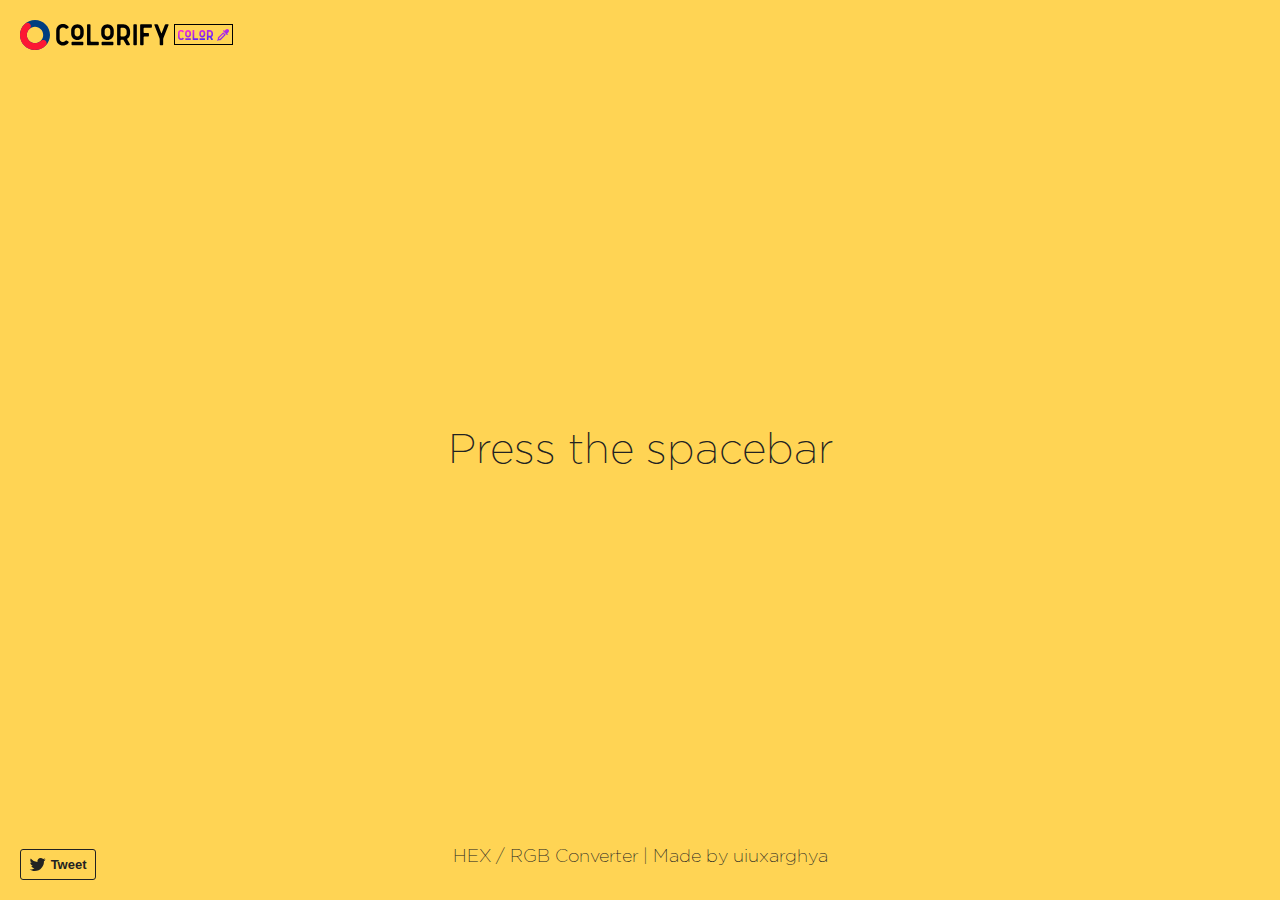
<file: index.html>
<!doctype html>
<html>
<head>
  <meta charset="utf-8">
  <meta http-equiv="X-UA-Compatible" content="IE=edge">
  <meta name="viewport" content="width=device-width, initial-scale=1">

  <meta name="apple-mobile-web-app-capable" content="yes">
  <meta name="apple-mobile-web-app-title" content="Colorify">
  <meta name="apple-mobile-web-app-status-bar-style" content="black">

  <meta name="description" content="Colorful HEX code generator designed to be lightweight, fast and easy to use.">
  <meta property="og:title" content="Colorify" />
  <meta property="og:image" content="static/images/apple-touch-icon.png" />
  <meta property="og:description" content="Colorful HEX generator." />
  <meta property="og:url" content="https://colorify.vercel.app/" />
  

  <title>Colorify - Random Color Picker (Simple & Fast)</title>

  <link rel="canonical" href="https://colorify.vercel.app/" />

  <link rel="apple-touch-icon-precomposed" sizes="57x57" href="static/images/apple-touch-icon-57.png">
  <link rel="apple-touch-icon-precomposed" sizes="72x72" href="static/images/apple-touch-icon-72.png">
  <link rel="apple-touch-icon-precomposed" sizes="114x114" href="static/images/apple-touch-icon-114.png">
  <link rel="apple-touch-icon-precomposed" sizes="144x144" href="static/images/apple-touch-icon-144.png">

  <link rel="shortcut icon" href="static/images/favicon.png">

  <link rel="stylesheet" type="text/css" href="static/fonts/fonts.css?v=4" />
  <link rel="stylesheet" href="static/css/site.css">
  
  

</head>
<body>
  <a class="c" href="https://colorify.vercel.app/">
    <svg width="213" height="30" viewBox="0 0 213 30" fill="none" xmlns="http://www.w3.org/2000/svg">
      <path d="M48.3202 21.43L46.5802 20.59C46.2202 20.41 45.8302 20.53 45.6202 20.83C45.0502 21.55 44.1802 21.97 43.2502 21.97H42.6502C40.9702 21.97 39.6502 20.62 39.6502 18.97V10.45C39.6502 8.8 40.9702 7.45 42.6502 7.45H43.2502C44.1802 7.45 45.0502 7.87 45.5902 8.59C45.8302 8.86 46.2202 8.98 46.5502 8.8L48.2902 7.93C48.7102 7.75 48.8602 7.24 48.5902 6.85C47.7502 5.56 46.4602 4.66 45.0202 4.24C44.4502 4.09 43.8502 4 43.2502 4H42.6502C42.0502 4 41.4502 4.09 40.8802 4.24C38.1802 4.99 36.2002 7.51 36.2002 10.45V18.97C36.2002 21.91 38.1802 24.43 40.8802 25.18C41.4502 25.33 42.0202 25.42 42.6502 25.42H43.2502C43.8502 25.42 44.4202 25.36 44.9902 25.18C46.4602 24.76 47.7802 23.83 48.6502 22.51C48.8902 22.15 48.7402 21.61 48.3202 21.43Z" fill="black"/>
      <path d="M62.6009 21.73H52.2809C51.8609 21.73 51.5309 22.09 51.5309 22.48V24.46C51.5309 24.85 51.8609 25.18 52.2809 25.18H62.6009C62.9909 25.18 63.3509 24.85 63.3509 24.46V22.48C63.3509 22.09 62.9909 21.73 62.6009 21.73ZM57.4409 4.24C53.9609 4.24 51.1709 7.06 51.1709 10.54V13.63C51.1709 17.08 53.9609 19.9 57.4409 19.9C60.8909 19.9 63.7109 17.08 63.7109 13.63V10.54C63.7109 7.06 60.8909 4.24 57.4409 4.24ZM60.2609 13.63C60.2609 15.19 59.0009 16.45 57.4409 16.45C55.8809 16.45 54.6209 15.19 54.6209 13.63V10.54C54.6209 8.98 55.8809 7.69 57.4409 7.69C59.0009 7.69 60.2609 8.98 60.2609 10.54V13.63Z" fill="black"/>
      <path d="M78.0898 21.73H71.2198C70.8298 21.73 70.4998 21.4 70.4998 21.01V4.99C70.4998 4.57 70.1398 4.24 69.7498 4.24H67.7698C67.3798 4.24 67.0498 4.57 67.0498 4.99V24.46C67.0498 24.85 67.3798 25.18 67.7698 25.18H78.0898C78.4798 25.18 78.8098 24.85 78.8098 24.46V22.48C78.8098 22.09 78.4798 21.73 78.0898 21.73Z" fill="black"/>
      <path d="M92.6595 21.73H82.3395C81.9195 21.73 81.5895 22.09 81.5895 22.48V24.46C81.5895 24.85 81.9195 25.18 82.3395 25.18H92.6595C93.0495 25.18 93.4095 24.85 93.4095 24.46V22.48C93.4095 22.09 93.0495 21.73 92.6595 21.73ZM87.4995 4.24C84.0195 4.24 81.2295 7.06 81.2295 10.54V13.63C81.2295 17.08 84.0195 19.9 87.4995 19.9C90.9495 19.9 93.7695 17.08 93.7695 13.63V10.54C93.7695 7.06 90.9495 4.24 87.4995 4.24ZM90.3195 13.63C90.3195 15.19 89.0595 16.45 87.4995 16.45C85.9395 16.45 84.6795 15.19 84.6795 13.63V10.54C84.6795 8.98 85.9395 7.69 87.4995 7.69C89.0595 7.69 90.3195 8.98 90.3195 10.54V13.63Z" fill="black"/>
      <path d="M107.428 18.61C109.048 17.44 110.098 15.52 110.098 13.39V11.02C110.098 7.27 107.068 4.24 103.318 4.24H97.8284C97.4384 4.24 97.1084 4.57 97.1084 4.99V24.46C97.1084 24.85 97.4384 25.18 97.8284 25.18H99.8084C100.198 25.18 100.558 24.85 100.558 24.46V20.56C100.558 20.17 100.888 19.84 101.278 19.84H102.958C103.228 19.84 103.468 19.96 103.618 20.2L106.258 24.82C106.408 25.06 106.648 25.21 106.918 25.21H109.168C109.738 25.21 110.098 24.58 109.828 24.07L107.248 19.6C107.038 19.24 107.128 18.82 107.428 18.61ZM106.648 13.39C106.648 15.04 105.298 16.39 103.648 16.39H101.278C100.888 16.39 100.558 16.06 100.558 15.64V8.44C100.558 8.02 100.888 7.69 101.278 7.69H103.318C105.148 7.69 106.648 9.19 106.648 11.02V13.39Z" fill="black"/>
      <path d="M116.059 4.24H114.139C113.719 4.24 113.389 4.6 113.389 5.02V24.55C113.389 24.97 113.719 25.33 114.139 25.33H116.059C116.479 25.33 116.839 24.97 116.839 24.55V5.02C116.839 4.6 116.479 4.24 116.059 4.24Z" fill="black"/>
      <path d="M131.176 4.24H120.856C120.466 4.24 120.136 4.57 120.136 4.99V24.46C120.136 24.85 120.466 25.18 120.856 25.18H122.836C123.226 25.18 123.586 24.85 123.586 24.46V17.2C123.586 16.78 123.916 16.45 124.306 16.45H128.206C128.596 16.45 128.926 16.12 128.926 15.7V13.75C128.926 13.33 128.596 13 128.206 13H124.306C123.916 13 123.586 12.67 123.586 12.25V8.44C123.586 8.02 123.916 7.69 124.306 7.69H131.176C131.566 7.69 131.896 7.36 131.896 6.97V4.99C131.896 4.57 131.566 4.24 131.176 4.24Z" fill="black"/>
      <path d="M148.085 4.24H145.865C145.445 4.24 144.995 4.57 144.845 4.93L141.725 12.97C141.575 13.36 141.335 13.36 141.185 12.97L138.065 4.93C137.915 4.57 137.435 4.24 137.045 4.24H134.825C134.405 4.24 134.195 4.57 134.345 4.93L139.445 18.04C139.595 18.43 139.715 19.06 139.715 19.48V24.46C139.715 24.85 140.075 25.18 140.465 25.18H142.445C142.835 25.18 143.165 24.85 143.165 24.46V19.48C143.165 19.06 143.285 18.43 143.435 18.04L148.565 4.93C148.715 4.57 148.505 4.24 148.085 4.24Z" fill="black"/>
      <path d="M30 15C30 23.2843 23.2843 30 15 30C6.71573 30 0 23.2843 0 15C0 6.71573 6.71573 0 15 0C23.2843 0 30 6.71573 30 15ZM6.81984 15C6.81984 19.5178 10.4822 23.1802 15 23.1802C19.5178 23.1802 23.1802 19.5178 23.1802 15C23.1802 10.4822 19.5178 6.81984 15 6.81984C10.4822 6.81984 6.81984 10.4822 6.81984 15Z" fill="#003E80"/>
      <path d="M24.8077 20.1925C26.6911 21.275 27.4019 23.7128 25.9113 25.2931C25.2065 26.0401 24.4246 26.7154 23.5763 27.3065C21.6552 28.6453 19.4473 29.5158 17.1294 29.8482C14.8115 30.1806 12.4479 29.9658 10.228 29.2208C8.00801 28.4759 5.99328 27.2215 4.34508 25.5582C2.69688 23.8949 1.46098 21.8688 0.736333 19.6421C0.011685 17.4154 -0.18159 15.05 0.171981 12.7352C0.525552 10.4205 1.41615 8.2206 2.77247 6.31178C3.58441 5.16911 4.54973 4.14974 5.63781 3.28052C6.93311 2.24577 8.76913 2.58244 9.90236 3.79254L10.0174 3.91536C10.4447 4.37164 10.7254 4.94554 10.8233 5.56296V5.56296C11.0326 6.88321 10.3332 8.1501 9.36434 9.07103C8.98387 9.43267 8.63785 9.83127 8.33179 10.262C7.59213 11.303 7.10645 12.5026 6.91363 13.765C6.72081 15.0273 6.82621 16.3173 7.2214 17.5316C7.61658 18.7459 8.29057 19.8508 9.1894 20.7579C10.0882 21.665 11.187 22.349 12.3976 22.7553C13.6083 23.1616 14.8972 23.2787 16.1613 23.0975C17.4253 22.9162 18.6294 22.4415 19.677 21.7113C19.9225 21.5403 20.1578 21.3563 20.382 21.1604C21.6079 20.0894 23.3502 19.4676 24.8077 20.1925V20.1925V20.1925Z" fill="#FD1733"/>
      <path d="M163.74 18.1373L162.916 17.7451C162.746 17.6611 162.561 17.7171 162.462 17.8571C162.192 18.1933 161.78 18.3894 161.339 18.3894H161.055C160.259 18.3894 159.634 17.7591 159.634 16.9888V13.0112C159.634 12.2409 160.259 11.6106 161.055 11.6106H161.339C161.78 11.6106 162.192 11.8067 162.447 12.1429C162.561 12.2689 162.746 12.3249 162.902 12.2409L163.726 11.8347C163.925 11.7507 163.996 11.5126 163.868 11.3305C163.47 10.7283 162.859 10.3081 162.177 10.112C161.907 10.042 161.623 10 161.339 10H161.055C160.771 10 160.487 10.042 160.217 10.112C158.938 10.4622 158 11.6387 158 13.0112V16.9888C158 18.3613 158.938 19.5378 160.217 19.888C160.487 19.958 160.756 20 161.055 20H161.339C161.623 20 161.893 19.972 162.163 19.888C162.859 19.6919 163.485 19.2577 163.897 18.6415C164.01 18.4734 163.939 18.2213 163.74 18.1373Z" fill="url(#paint0_linear)"/>
      <path d="M170.504 18.2773H165.616C165.417 18.2773 165.261 18.4454 165.261 18.6275V19.5518C165.261 19.7339 165.417 19.888 165.616 19.888H170.504C170.689 19.888 170.859 19.7339 170.859 19.5518V18.6275C170.859 18.4454 170.689 18.2773 170.504 18.2773ZM168.06 10.112C166.412 10.112 165.09 11.4286 165.09 13.0532V14.4958C165.09 16.1064 166.412 17.423 168.06 17.423C169.694 17.423 171.03 16.1064 171.03 14.4958V13.0532C171.03 11.4286 169.694 10.112 168.06 10.112ZM169.396 14.4958C169.396 15.2241 168.799 15.8123 168.06 15.8123C167.321 15.8123 166.724 15.2241 166.724 14.4958V13.0532C166.724 12.3249 167.321 11.7227 168.06 11.7227C168.799 11.7227 169.396 12.3249 169.396 13.0532V14.4958Z" fill="url(#paint1_linear)"/>
      <path d="M177.84 18.2773H174.586C174.401 18.2773 174.245 18.1232 174.245 17.9412V10.4622C174.245 10.2661 174.075 10.112 173.89 10.112H172.952C172.767 10.112 172.611 10.2661 172.611 10.4622V19.5518C172.611 19.7339 172.767 19.888 172.952 19.888H177.84C178.025 19.888 178.181 19.7339 178.181 19.5518V18.6275C178.181 18.4454 178.025 18.2773 177.84 18.2773Z" fill="url(#paint2_linear)"/>
      <path d="M184.741 18.2773H179.853C179.654 18.2773 179.497 18.4454 179.497 18.6275V19.5518C179.497 19.7339 179.654 19.888 179.853 19.888H184.741C184.925 19.888 185.096 19.7339 185.096 19.5518V18.6275C185.096 18.4454 184.925 18.2773 184.741 18.2773ZM182.297 10.112C180.648 10.112 179.327 11.4286 179.327 13.0532V14.4958C179.327 16.1064 180.648 17.423 182.297 17.423C183.931 17.423 185.266 16.1064 185.266 14.4958V13.0532C185.266 11.4286 183.931 10.112 182.297 10.112ZM183.632 14.4958C183.632 15.2241 183.035 15.8123 182.297 15.8123C181.558 15.8123 180.961 15.2241 180.961 14.4958V13.0532C180.961 12.3249 181.558 11.7227 182.297 11.7227C183.035 11.7227 183.632 12.3249 183.632 13.0532V14.4958Z" fill="url(#paint3_linear)"/>
      <path d="M191.735 16.8207C192.503 16.2745 193 15.3782 193 14.3838V13.2773C193 11.5266 191.565 10.112 189.789 10.112H187.189C187.004 10.112 186.848 10.2661 186.848 10.4622V19.5518C186.848 19.7339 187.004 19.888 187.189 19.888H188.126C188.311 19.888 188.482 19.7339 188.482 19.5518V17.7311C188.482 17.549 188.638 17.395 188.823 17.395H189.618C189.746 17.395 189.86 17.451 189.931 17.563L191.181 19.7199C191.252 19.8319 191.366 19.902 191.494 19.902H192.56C192.829 19.902 193 19.6078 192.872 19.3697L191.65 17.2829C191.551 17.1148 191.593 16.9188 191.735 16.8207ZM191.366 14.3838C191.366 15.1541 190.727 15.7843 189.945 15.7843H188.823C188.638 15.7843 188.482 15.6303 188.482 15.4342V12.0728C188.482 11.8768 188.638 11.7227 188.823 11.7227H189.789C190.656 11.7227 191.366 12.423 191.366 13.2773V14.3838Z" fill="url(#paint4_linear)"/>
      <path fill-rule="evenodd" clip-rule="evenodd" d="M212 5H155V24H212V5ZM154 4V25H213V4H154Z" fill="black"/>
      <path d="M208.453 9.54736C207.723 8.81755 206.54 8.81755 205.81 9.54736L204.488 10.8691L204.047 10.4286C203.804 10.1853 203.41 10.1853 203.166 10.4286C202.923 10.6719 202.923 11.0663 203.166 11.3096L206.69 14.8334C206.934 15.0767 207.328 15.0767 207.571 14.8334C207.815 14.5902 207.815 14.1957 207.571 13.9525L207.131 13.512L208.453 12.1903C209.182 11.4605 209.182 10.2772 208.453 9.54736Z" fill="url(#paint5_linear)"/>
      <path fill-rule="evenodd" clip-rule="evenodd" d="M203.186 12.1715L198.34 17.0168C197.765 17.5922 197.643 18.4494 197.975 19.144L197 20.119L197.881 21L198.856 20.025C199.551 20.3568 200.408 20.2351 200.983 19.6597L205.829 14.8144L203.186 12.1715ZM204.067 14.8144L203.186 13.9334L199.221 17.8978C198.978 18.141 198.978 18.5355 199.221 18.7787C199.465 19.022 199.859 19.022 200.102 18.7787L204.067 14.8144Z" fill="url(#paint6_linear)"/>
      <defs>
      <linearGradient id="paint0_linear" x1="164.64" y1="10" x2="167.592" y2="24.2773" gradientUnits="userSpaceOnUse">
      <stop stop-color="#FF2AD4"/>
      <stop offset="1" stop-color="#4824FF"/>
      </linearGradient>
      <linearGradient id="paint1_linear" x1="164.64" y1="10" x2="167.592" y2="24.2773" gradientUnits="userSpaceOnUse">
      <stop stop-color="#FF2AD4"/>
      <stop offset="1" stop-color="#4824FF"/>
      </linearGradient>
      <linearGradient id="paint2_linear" x1="164.64" y1="10" x2="167.592" y2="24.2773" gradientUnits="userSpaceOnUse">
      <stop stop-color="#FF2AD4"/>
      <stop offset="1" stop-color="#4824FF"/>
      </linearGradient>
      <linearGradient id="paint3_linear" x1="164.64" y1="10" x2="167.592" y2="24.2773" gradientUnits="userSpaceOnUse">
      <stop stop-color="#FF2AD4"/>
      <stop offset="1" stop-color="#4824FF"/>
      </linearGradient>
      <linearGradient id="paint4_linear" x1="164.64" y1="10" x2="167.592" y2="24.2773" gradientUnits="userSpaceOnUse">
      <stop stop-color="#FF2AD4"/>
      <stop offset="1" stop-color="#4824FF"/>
      </linearGradient>
      <linearGradient id="paint5_linear" x1="199.276" y1="9" x2="207.761" y2="20.7253" gradientUnits="userSpaceOnUse">
      <stop stop-color="#FF2AD4"/>
      <stop offset="1" stop-color="#4824FF"/>
      </linearGradient>
      <linearGradient id="paint6_linear" x1="199.276" y1="9" x2="207.761" y2="20.7253" gradientUnits="userSpaceOnUse">
      <stop stop-color="#FF2AD4"/>
      <stop offset="1" stop-color="#4824FF"/>
      </linearGradient>
      </defs>
      </svg>
      
  </a>

  <div id="wrap">
    <h1></h1>
  </div>

  <a class="tweet" href="https://twitter.com/intent/tweet?text=Colorify%20by%20@uiuxarghya&url=http%3A%2F%2Fcolorify.vercel.app%2F">
    <svg width="17px" height="13px" viewBox="0 0 30 24" version="1.1" xmlns="http://www.w3.org/2000/svg" xmlns:xlink="http://www.w3.org/1999/xlink">
      <path d="M29.9412896,2.83945075 C28.8553433,3.32117015 27.6882269,3.64678209 26.4632955,3.79300299 C27.7133731,3.04355821 28.6737313,1.85688358 29.125791,0.442746269 C27.9556657,1.1367403 26.6597373,1.64066866 25.2803463,1.91219104 C24.1757731,0.735259701 22.6019463,0 20.860191,0 C16.9514149,0 14.078006,3.64771343 14.9614209,7.43641791 C9.92858507,7.18395224 5.46644776,4.77299104 2.47977313,1.10944478 C0.893480597,3.83061493 1.65696716,7.39242985 4.35678806,9.1942209 C3.36426269,9.16284179 2.43026866,8.89038806 1.61398209,8.4366806 C1.54828657,11.2450388 3.55547463,13.8671284 6.47129552,14.4509373 C5.61904478,14.6828418 4.68555224,14.7359284 3.73672836,14.554603 C4.50716418,16.9617672 6.74568358,18.7098269 9.39642985,18.7599761 C6.84426269,20.7554149 3.63442388,21.6437731 0.424871642,21.2666507 C3.10470448,22.9860537 6.28517015,23.9890388 9.70964776,23.987391 C20.9525373,23.987391 27.3045134,14.4912 26.9216597,5.97413731 C28.1028896,5.12317612 29.1317373,4.05571343 29.9412896,2.83945075 L29.9412896,2.83945075 Z"></path>
    </svg>
    <span>Tweet</span>
  </a>

  <p style="text-align:center; position:absolute; bottom:20px; left:50%; transform: translate(-50%, -50%); ">
    <a href="/hex-to-rgb.html">HEX / RGB Converter</a> | 
    Made by <a href="https://uiuxarghya.github.io">uiuxarghya</a>
  
  <script src="//ajax.googleapis.com/ajax/libs/jquery/2.0.3/jquery.min.js"></script>
  <script src="static/js/site.max.js?v=1.2" async></script>
</body>
</html>
</file>
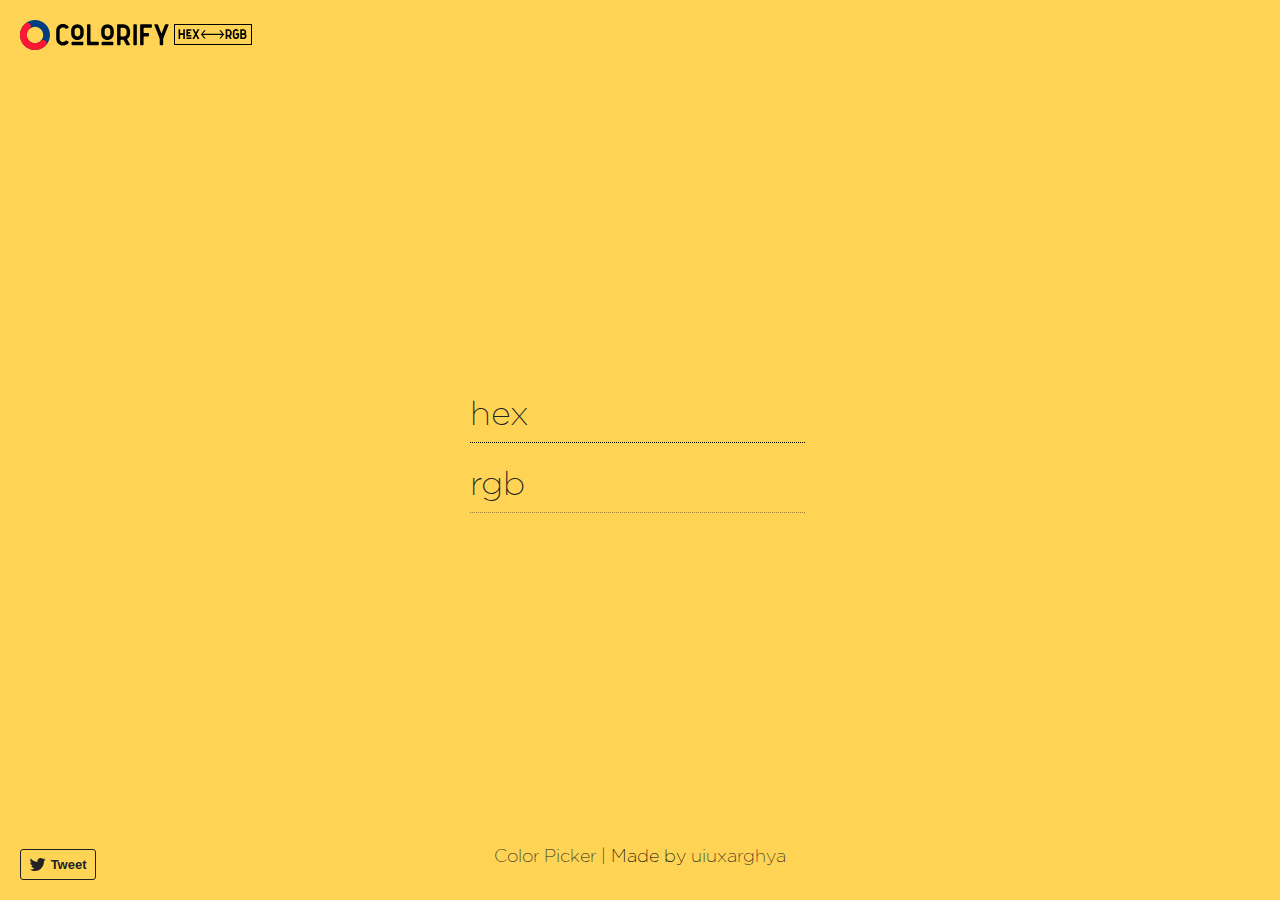
<file: hex-to-rgb.html>
<!doctype html>
<html>
    <head>
        <meta charset="utf-8">
        <meta http-equiv="X-UA-Compatible" content="IE=edge">
        <meta name="viewport" content="width=device-width, initial-scale=1">
        <meta name="apple-mobile-web-app-capable" content="yes">
        <meta name="apple-mobile-web-app-title" content="HEX to RGB">
        <meta name="apple-mobile-web-app-status-bar-style" content="black">
        <meta name="description" content="A simple tool for converting HEX values to RGB and vice versa.">
        <meta name="keywords" content="hex, hexadecimal, rgb, converter, hex to rgb, hexadecimal to rgb, hex to rgb converter, rgb to hex, rgb to hex converter, convert hex to rgb, convert rgb to hex, hex to rgb conversion, rgb to hex conversion, hex converter, rgb converter, simple hex to rgb converter">
        <meta property="og:title" content="Colorify - HEX to RGB Converter"/>
        <meta property="og:image" content="static/images/apple-touch-icon.png"/>
        <meta property="og:description" content="A simple tool for converting HEX values to RGB and vice versa."/>
        <meta property="og:url" content="https://colorify.vercel.app/hex-to-rgb.html/"/>
        <title>Colorify - Instant HEX to RGB or RGB to HEX Converter Tool</title>
        <link rel="apple-touch-icon-precomposed" sizes="57x57" href="static/images/apple-touch-icon-57.png">
        <link rel="apple-touch-icon-precomposed" sizes="72x72" href="static/images/apple-touch-icon-72.png">
        <link rel="apple-touch-icon-precomposed" sizes="114x114" href="static/images/apple-touch-icon-114.png">
        <link rel="apple-touch-icon-precomposed" sizes="144x144" href="static/images/apple-touch-icon-144.png">
        <link rel="shortcut icon" href="static/images/favicon.png">
        <link rel="stylesheet" type="text/css" href="static/fonts/fonts.css"/>
        <link rel="stylesheet" href="/static/css/hex2rgb.css">
        <link rel="canonical" href="https://colorify.vercel.app/hex-to-rgb.html/"/>
    </head>
    <body>
        <a class="c" href="https://colorify.vercel.app/hex-to-rgb.html" tabindex="-1">
            <svg width="232" height="30" viewBox="0 0 232 30" fill="none" xmlns="http://www.w3.org/2000/svg">
                <path d="M48.3202 21.43L46.5802 20.59C46.2202 20.41 45.8302 20.53 45.6202 20.83C45.0502 21.55 44.1802 21.97 43.2502 21.97H42.6502C40.9702 21.97 39.6502 20.62 39.6502 18.97V10.45C39.6502 8.8 40.9702 7.45 42.6502 7.45H43.2502C44.1802 7.45 45.0502 7.87 45.5902 8.59C45.8302 8.86 46.2202 8.98 46.5502 8.8L48.2902 7.93C48.7102 7.75 48.8602 7.24 48.5902 6.85C47.7502 5.56 46.4602 4.66 45.0202 4.24C44.4502 4.09 43.8502 4 43.2502 4H42.6502C42.0502 4 41.4502 4.09 40.8802 4.24C38.1802 4.99 36.2002 7.51 36.2002 10.45V18.97C36.2002 21.91 38.1802 24.43 40.8802 25.18C41.4502 25.33 42.0202 25.42 42.6502 25.42H43.2502C43.8502 25.42 44.4202 25.36 44.9902 25.18C46.4602 24.76 47.7802 23.83 48.6502 22.51C48.8902 22.15 48.7402 21.61 48.3202 21.43Z" fill="black"/>
                <path d="M62.6009 21.73H52.2809C51.8609 21.73 51.5309 22.09 51.5309 22.48V24.46C51.5309 24.85 51.8609 25.18 52.2809 25.18H62.6009C62.9909 25.18 63.3509 24.85 63.3509 24.46V22.48C63.3509 22.09 62.9909 21.73 62.6009 21.73ZM57.4409 4.24C53.9609 4.24 51.1709 7.06 51.1709 10.54V13.63C51.1709 17.08 53.9609 19.9 57.4409 19.9C60.8909 19.9 63.7109 17.08 63.7109 13.63V10.54C63.7109 7.06 60.8909 4.24 57.4409 4.24ZM60.2609 13.63C60.2609 15.19 59.0009 16.45 57.4409 16.45C55.8809 16.45 54.6209 15.19 54.6209 13.63V10.54C54.6209 8.98 55.8809 7.69 57.4409 7.69C59.0009 7.69 60.2609 8.98 60.2609 10.54V13.63Z" fill="black"/>
                <path d="M78.0898 21.73H71.2198C70.8298 21.73 70.4998 21.4 70.4998 21.01V4.99C70.4998 4.57 70.1398 4.24 69.7498 4.24H67.7698C67.3798 4.24 67.0498 4.57 67.0498 4.99V24.46C67.0498 24.85 67.3798 25.18 67.7698 25.18H78.0898C78.4798 25.18 78.8098 24.85 78.8098 24.46V22.48C78.8098 22.09 78.4798 21.73 78.0898 21.73Z" fill="black"/>
                <path d="M92.6595 21.73H82.3395C81.9195 21.73 81.5895 22.09 81.5895 22.48V24.46C81.5895 24.85 81.9195 25.18 82.3395 25.18H92.6595C93.0495 25.18 93.4095 24.85 93.4095 24.46V22.48C93.4095 22.09 93.0495 21.73 92.6595 21.73ZM87.4995 4.24C84.0195 4.24 81.2295 7.06 81.2295 10.54V13.63C81.2295 17.08 84.0195 19.9 87.4995 19.9C90.9495 19.9 93.7695 17.08 93.7695 13.63V10.54C93.7695 7.06 90.9495 4.24 87.4995 4.24ZM90.3195 13.63C90.3195 15.19 89.0595 16.45 87.4995 16.45C85.9395 16.45 84.6795 15.19 84.6795 13.63V10.54C84.6795 8.98 85.9395 7.69 87.4995 7.69C89.0595 7.69 90.3195 8.98 90.3195 10.54V13.63Z" fill="black"/>
                <path d="M107.428 18.61C109.048 17.44 110.098 15.52 110.098 13.39V11.02C110.098 7.27 107.068 4.24 103.318 4.24H97.8284C97.4384 4.24 97.1084 4.57 97.1084 4.99V24.46C97.1084 24.85 97.4384 25.18 97.8284 25.18H99.8084C100.198 25.18 100.558 24.85 100.558 24.46V20.56C100.558 20.17 100.888 19.84 101.278 19.84H102.958C103.228 19.84 103.468 19.96 103.618 20.2L106.258 24.82C106.408 25.06 106.648 25.21 106.918 25.21H109.168C109.738 25.21 110.098 24.58 109.828 24.07L107.248 19.6C107.038 19.24 107.128 18.82 107.428 18.61ZM106.648 13.39C106.648 15.04 105.298 16.39 103.648 16.39H101.278C100.888 16.39 100.558 16.06 100.558 15.64V8.44C100.558 8.02 100.888 7.69 101.278 7.69H103.318C105.148 7.69 106.648 9.19 106.648 11.02V13.39Z" fill="black"/>
                <path d="M116.059 4.24H114.139C113.719 4.24 113.389 4.6 113.389 5.02V24.55C113.389 24.97 113.719 25.33 114.139 25.33H116.059C116.479 25.33 116.839 24.97 116.839 24.55V5.02C116.839 4.6 116.479 4.24 116.059 4.24Z" fill="black"/>
                <path d="M131.176 4.24H120.856C120.466 4.24 120.136 4.57 120.136 4.99V24.46C120.136 24.85 120.466 25.18 120.856 25.18H122.836C123.226 25.18 123.586 24.85 123.586 24.46V17.2C123.586 16.78 123.916 16.45 124.306 16.45H128.206C128.596 16.45 128.926 16.12 128.926 15.7V13.75C128.926 13.33 128.596 13 128.206 13H124.306C123.916 13 123.586 12.67 123.586 12.25V8.44C123.586 8.02 123.916 7.69 124.306 7.69H131.176C131.566 7.69 131.896 7.36 131.896 6.97V4.99C131.896 4.57 131.566 4.24 131.176 4.24Z" fill="black"/>
                <path d="M148.085 4.24H145.865C145.445 4.24 144.995 4.57 144.845 4.93L141.725 12.97C141.575 13.36 141.335 13.36 141.185 12.97L138.065 4.93C137.915 4.57 137.435 4.24 137.045 4.24H134.825C134.405 4.24 134.195 4.57 134.345 4.93L139.445 18.04C139.595 18.43 139.715 19.06 139.715 19.48V24.46C139.715 24.85 140.075 25.18 140.465 25.18H142.445C142.835 25.18 143.165 24.85 143.165 24.46V19.48C143.165 19.06 143.285 18.43 143.435 18.04L148.565 4.93C148.715 4.57 148.505 4.24 148.085 4.24Z" fill="black"/>
                <path d="M30 15C30 23.2843 23.2843 30 15 30C6.71573 30 0 23.2843 0 15C0 6.71573 6.71573 0 15 0C23.2843 0 30 6.71573 30 15ZM6.81984 15C6.81984 19.5178 10.4822 23.1802 15 23.1802C19.5178 23.1802 23.1802 19.5178 23.1802 15C23.1802 10.4822 19.5178 6.81984 15 6.81984C10.4822 6.81984 6.81984 10.4822 6.81984 15Z" fill="#003E80"/>
                <path d="M24.8077 20.1924C26.6911 21.275 27.4019 23.7128 25.9113 25.293C25.2065 26.0401 24.4246 26.7153 23.5763 27.3064C21.6552 28.6453 19.4473 29.5157 17.1294 29.8482C14.8115 30.1806 12.4479 29.9657 10.228 29.2207C8.00801 28.4758 5.99328 27.2214 4.34508 25.5581C2.69688 23.8948 1.46098 21.8687 0.736333 19.642C0.0116849 17.4153 -0.18159 15.0499 0.171981 12.7352C0.525552 10.4204 1.41615 8.22053 2.77247 6.31171C3.58441 5.16904 4.54973 4.14967 5.63781 3.28045C6.93311 2.2457 8.76913 2.58237 9.90236 3.79247L10.0174 3.91529C10.4447 4.37157 10.7254 4.94547 10.8233 5.56289V5.56289C11.0326 6.88314 10.3332 8.15003 9.36434 9.07096C8.98387 9.4326 8.63785 9.8312 8.33179 10.2619C7.59213 11.3029 7.10645 12.5026 6.91363 13.7649C6.72081 15.0273 6.82621 16.3172 7.2214 17.5315C7.61658 18.7458 8.29057 19.8508 9.1894 20.7578C10.0882 21.6649 11.187 22.349 12.3976 22.7552C13.6083 23.1615 14.8972 23.2787 16.1613 23.0974C17.4253 22.9161 18.6294 22.4414 19.6771 21.7113C19.9225 21.5402 20.1578 21.3562 20.382 21.1603C21.6079 20.0894 23.3502 19.4675 24.8077 20.1924V20.1924V20.1924Z" fill="#FD1733"/>
                <path d="M164.51 9.228H163.6C163.404 9.228 163.25 9.382 163.25 9.578V12.966C163.25 13.148 163.096 13.316 162.9 13.316H160.506C160.324 13.316 160.17 13.148 160.17 12.966V9.578C160.17 9.382 160.002 9.228 159.82 9.228H158.896C158.714 9.228 158.56 9.382 158.56 9.578V18.664C158.56 18.846 158.714 19 158.896 19H159.82C160.002 19 160.17 18.846 160.17 18.664V15.262C160.17 15.08 160.324 14.926 160.506 14.926H162.9C163.096 14.926 163.25 15.08 163.25 15.262V18.664C163.25 18.846 163.404 19 163.6 19H164.51C164.706 19 164.86 18.846 164.86 18.664V9.578C164.86 9.382 164.706 9.228 164.51 9.228ZM166.408 16.2C166.408 16.382 166.562 16.536 166.744 16.536H171.042C171.238 16.536 171.392 16.382 171.392 16.2V15.276C171.392 15.08 171.238 14.926 171.042 14.926H168.354C168.172 14.926 168.018 14.772 168.018 14.59V14.03C168.018 13.848 168.172 13.694 168.354 13.694H169.852C170.048 13.694 170.202 13.54 170.202 13.344V12.42C170.202 12.238 170.048 12.084 169.852 12.084H168.354C168.172 12.084 168.018 11.93 168.018 11.734V11.188C168.018 10.992 168.172 10.838 168.354 10.838H171.042C171.238 10.838 171.392 10.684 171.392 10.502V9.578C171.392 9.382 171.238 9.228 171.042 9.228H166.744C166.562 9.228 166.408 9.382 166.408 9.578V16.2ZM166.408 18.664C166.408 18.846 166.562 19 166.744 19H171.042C171.238 19 171.392 18.846 171.392 18.664V17.74C171.392 17.558 171.238 17.39 171.042 17.39H166.744C166.562 17.39 166.408 17.558 166.408 17.74V18.664ZM176.999 14.422C176.915 14.254 176.915 13.988 176.999 13.82L179.309 9.536C179.407 9.368 179.323 9.228 179.127 9.228H177.993C177.797 9.228 177.573 9.368 177.489 9.536L176.089 12.126C175.991 12.294 175.851 12.294 175.753 12.126L174.367 9.536C174.269 9.368 174.045 9.228 173.849 9.228H172.715C172.533 9.228 172.449 9.368 172.533 9.536L174.843 13.82C174.941 13.988 174.941 14.254 174.843 14.422L172.533 18.706C172.449 18.874 172.533 19 172.715 19H173.863C174.045 19 174.269 18.874 174.367 18.706L175.753 16.116C175.851 15.948 175.991 15.948 176.089 16.116L177.489 18.706C177.573 18.874 177.797 19 177.993 19H179.127C179.323 19 179.407 18.874 179.309 18.706L176.999 14.422ZM184.189 18.51L180.955 14.38L184.203 10.25H185.673L182.831 13.82H202.179L199.337 10.25H200.821L204.055 14.38L200.807 18.51H199.337L202.179 14.94H182.845L185.673 18.51H184.189ZM210.476 15.92C211.232 15.374 211.722 14.492 211.722 13.498V12.392C211.722 10.642 210.308 9.228 208.558 9.228H205.996C205.814 9.228 205.66 9.382 205.66 9.578V18.65C205.66 18.846 205.814 19 205.996 19H206.92C207.102 19 207.27 18.846 207.27 18.65V16.844C207.27 16.648 207.424 16.494 207.606 16.494H208.39C208.516 16.494 208.628 16.564 208.698 16.676L209.93 18.832C210 18.93 210.112 19 210.238 19H211.288C211.554 19 211.722 18.72 211.596 18.482L210.392 16.382C210.294 16.228 210.336 16.032 210.476 15.92ZM210.112 13.498C210.112 14.268 209.482 14.884 208.712 14.884H207.606C207.424 14.884 207.27 14.73 207.27 14.548V11.188C207.27 10.992 207.424 10.838 207.606 10.838H208.558C209.412 10.838 210.112 11.538 210.112 12.392V13.498ZM218.801 13.316H216.155C215.959 13.316 215.805 13.47 215.805 13.666V14.576C215.805 14.758 215.959 14.926 216.155 14.926H217.191C217.387 14.926 217.541 15.08 217.541 15.276V16.046C217.541 16.844 216.911 17.502 216.127 17.502H215.847C215.077 17.502 214.447 16.844 214.447 16.046V12.182C214.447 11.384 215.077 10.726 215.847 10.726H216.127C216.533 10.726 216.911 10.894 217.177 11.202C217.289 11.328 217.471 11.356 217.611 11.272L218.409 10.81C218.591 10.698 218.647 10.46 218.507 10.292C218.115 9.774 217.555 9.396 216.939 9.228C216.673 9.158 216.407 9.116 216.127 9.116H215.847C215.567 9.116 215.301 9.158 215.035 9.228C213.761 9.592 212.837 10.782 212.837 12.182V16.046C212.837 17.446 213.761 18.636 215.035 19C215.301 19.07 215.567 19.112 215.847 19.112H216.127C216.421 19.112 216.687 19.07 216.953 19C218.227 18.636 219.151 17.446 219.151 16.046V13.666C219.151 13.47 218.997 13.316 218.801 13.316ZM225.637 14.03C225.581 13.974 225.567 13.89 225.609 13.834C226.029 13.302 226.253 12.63 226.225 11.916C226.141 10.39 224.839 9.228 223.313 9.228H220.639C220.443 9.228 220.289 9.382 220.289 9.578V18.65C220.289 18.846 220.443 19 220.639 19H223.747C225.301 18.958 226.589 17.712 226.589 16.172C226.589 15.318 226.225 14.548 225.637 14.03ZM221.899 11.188C221.899 10.992 222.053 10.838 222.249 10.838H223.341C223.985 10.838 224.545 11.314 224.615 11.958C224.671 12.686 224.097 13.316 223.383 13.316H222.249C222.053 13.316 221.899 13.148 221.899 12.952V11.188ZM224.979 16.27C224.909 16.914 224.349 17.39 223.705 17.39H222.249C222.053 17.39 221.899 17.236 221.899 17.04V15.276C221.899 15.08 222.053 14.926 222.249 14.926H223.747C224.461 14.926 225.035 15.542 224.979 16.27Z" fill="black"/>
                <rect x="154.5" y="4.5" width="77" height="20" stroke="black"/>
                </svg>
                                                      
        </a>
        <div id="wrap">
            <input id="hex" type="text" placeholder="hex" autocomplete="off">
            <input id="rgb" type="text" placeholder="rgb" autocomplete="off">
        </div>
        <a class="tweet btn" href="https://twitter.com/intent/tweet?text=HEX%20to%20RGB%20Converter%20by%20@uiuxarghya&url=https%3A%2F%2Fcolorify.vercel.app%2Fhex-to-rgb%2F">
            <svg width="17px" height="13px" viewBox="0 0 30 24" version="1.1" xmlns="http://www.w3.org/2000/svg" xmlns:xlink="http://www.w3.org/1999/xlink">
                <path d="M29.9412896,2.83945075 C28.8553433,3.32117015 27.6882269,3.64678209 26.4632955,3.79300299 C27.7133731,3.04355821 28.6737313,1.85688358 29.125791,0.442746269 C27.9556657,1.1367403 26.6597373,1.64066866 25.2803463,1.91219104 C24.1757731,0.735259701 22.6019463,0 20.860191,0 C16.9514149,0 14.078006,3.64771343 14.9614209,7.43641791 C9.92858507,7.18395224 5.46644776,4.77299104 2.47977313,1.10944478 C0.893480597,3.83061493 1.65696716,7.39242985 4.35678806,9.1942209 C3.36426269,9.16284179 2.43026866,8.89038806 1.61398209,8.4366806 C1.54828657,11.2450388 3.55547463,13.8671284 6.47129552,14.4509373 C5.61904478,14.6828418 4.68555224,14.7359284 3.73672836,14.554603 C4.50716418,16.9617672 6.74568358,18.7098269 9.39642985,18.7599761 C6.84426269,20.7554149 3.63442388,21.6437731 0.424871642,21.2666507 C3.10470448,22.9860537 6.28517015,23.9890388 9.70964776,23.987391 C20.9525373,23.987391 27.3045134,14.4912 26.9216597,5.97413731 C28.1028896,5.12317612 29.1317373,4.05571343 29.9412896,2.83945075 L29.9412896,2.83945075 Z"></path>
            </svg>
            <span>Tweet</span>
        </a>
        <div style="text-align:center; position:absolute; bottom:20px; left:50%; transform: translate(-50%, -50%); ">
            <a href="/index.html">Color Picker</a>
            | Made by <a href="https://uiuxarghya.github.io">uiuxarghya</a>
        </div>
        <script src="static/js/jquery.js"></script>
        <script src="static/js/hex2rgb.js" async></script>
    </body>
</html>
</file>
<file: static/fonts/fonts.css>
@font-face {
    font-family: "Gotham SSm A";
    src: url("Gotham-ExtraLight.otf");
    font-weight: 200;
    font-style: normal;
}
</file>
<file: static/css/site.css>
* {
    margin: 0;
    padding: 0;
    -webkit-font-smoothing: antialiased;
    -moz-osx-font-smoothing: grayscale;
    text-rendering: optimizeLegibility;
    -webkit-box-sizing: border-box;
    -moz-box-sizing: border-box;
    box-sizing: border-box
}

body,html {
    height: 100%
}

body {
    font: 200 18px/1.2 'Gotham SSm A','Gotham SSm B',sans-serif;
    background: #ffd454;
    color: #222
}

body.light {
    color: #222!important
}

body.light a {
    color: #222!important
}

body.light svg {
    fill: #222!important
}

body.light ::selection {
    background: rgba(0,0,0,.2)
}

body.light ::-moz-selection {
    background: rgba(0,0,0,.2)
}

body.dark {
    color: #fff!important
}

body.dark a {
    color: #fff!important
}

body.dark svg {
    fill: #fff
}

body.dark .tweet {
    color: #fff;
    border-color: #fff
}

body.dark .tweet:hover {
    background-color: rgba(255,255,255,.15)
}

body.dark ::selection {
    background-color: rgba(255,255,255,.25)
}

body.dark ::-moz-selection {
    background-color: rgba(255,255,255,.25)
}

a {
    text-decoration: none;
    color: #222;
    -webkit-tap-highlight-color: transparent;
    -webkit-tap-highlight-color: transparent
}

a:hover {
    color: #111
}

a:focus {
    outline: 0
}

.c {
    position: absolute;
    top: 20px;
    left: 20px;
    font-size: 18px;
    font-weight: 700;
    line-height: 1.2;
    text-transform: uppercase;
    letter-spacing: 1px
}

.logo {
    position: absolute;
    left: 50%;
    bottom: 20px;
    width: 30px;
    height: 46px;
    margin-left: -15px
}

h1 {
    position: absolute;
    top: 50%;
    width: 100%;
    font-size: 42px;
    font-weight: 200;
    text-transform: uppercase;
    line-height: 60px;
    text-align: center;
    margin-top: -30px;
    -webkit-tap-highlight-color: transparent;
    -webkit-tap-highlight-color: transparent
}

.s {
    text-transform: none
}

.tweet {
    display: inline-block;
    position: absolute;
    left: 20px;
    bottom: 20px;
    max-width: 100%;
    height: 31px;
    font: 700 13px/29px "Helvetica Neue",Helvetica,sans-serif;
    color: #222;
    background-color: transparent;
    border: 1px solid #222;
    padding: 0 8px;
    border-radius: 3px
}

.tweet:active,.tweet:focus,.tweet:hover {
    background-color: rgba(0,0,0,.05)
}

.tweet svg {
    position: relative;
    top: 2px;
    margin-right: 1px;
    fill: #222
}

.oh a {
    display: block;
    position: absolute;
    top: 0;
    left: 0;
    width: 100%;
    height: 100%;
    font-size: 60px;
    font-weight: 300;
    line-height: 80px;
    text-align: center;
    z-index: 1
}

.oh a span {
    position: absolute;
    top: 50%;
    left: 0;
    width: 100%;
    margin-top: -40px
}

@media only screen and (max-width: 400px) {
    .c {
        top:15px;
        left: 15px
    }

    .tweet {
        bottom: 15px;
        left: 15px
    }

    .logo {
        bottom: 15px
    }
}
</file>
<file: static/css/hex2rgb.css>
* {
    margin: 0;
    padding: 0;
    -webkit-font-smoothing: antialiased;
    -moz-osx-font-smoothing: grayscale;
    text-rendering: optimizeLegibility;
    -webkit-box-sizing: border-box;
    -moz-box-sizing: border-box;
    box-sizing: border-box;
}

html, body {
    height: 100%;
}

body, input {
    font: 300 18px/1.2 'Gotham SSm A', 'Gotham SSm B', sans-serif;
    background: #ffd454;
}

a {
    text-decoration: none;
    color: #222;
}

a:hover {
    color: #111;
}

a:focus {
    outline: none;
}

input {
    display: block;
    width: 335px;
    font-size: 34px;
    line-height: 44px;
    background: transparent;
    border: none;
    border-bottom: 1px dotted rgba(0, 0, 0, 0.4);
    padding: 5px 0;
    border-radius: 0;
}

input:focus {
    border-bottom-color: #000;
    outline: none;
}

.c {
    position: absolute;
    top: 20px;
    left: 20px;
    font-size: 18px;
    font-weight: 700;
    line-height: 1.2;
    text-transform: uppercase;
    letter-spacing: 1px;
}

#wrap {
    width: 340px;
    height: 125px;
    position: absolute;
    top: 50%;
    left: 50%;
    margin: -62.5px -170px;
}

#hex {
    margin-bottom: 15px;
}

.btn {
    display: inline-block;
    max-width: 100%;
    height: 31px;
    font: bold 13px/29px "Helvetica Neue", Helvetica, sans-serif;
    color: #222;
    background-color: transparent;
    border: 1px solid #222;
    padding: 0 8px;
    border-radius: 3px;
}

.btn:focus, .btn:hover, .btn:active {
    background-color: rgba(0, 0, 0, 0.05);
}

.btn svg {
    position: relative;
    top: 2px;
    margin-right: 1px;
    fill: #222;
}

.feedback a {
    position: absolute;
    top: 20px;
    right: 20px;
}

.tweet {
    position: absolute;
    left: 20px;
    bottom: 20px;
}

.logo {
    position: absolute;
    left: 50%;
    bottom: 20px;
    width: 30px;
    height: 46px;
    margin-left: -15px;
}

.oh a {
    display: block;
    position: absolute;
    top: 0;
    left: 0;
    width: 100%;
    height: 100%;
    font-size: 60px;
    font-weight: 200;
    line-height: 80px;
    text-align: center;
    z-index: 1;
}

.oh a span {
    position: absolute;
    top: 50%;
    left: 0;
    width: 100%;
    margin-top: -40px;
}

.light {
    color: #222!important;
}

.light input {
    color: #222!important;
    border-bottom-color: rgba(0, 0, 0, 0.4);
}

.light input:focus {
    border-bottom-color: #000;
}

.dark .c {
    color: #fff;
}

.dark .c:hover {
    color: #ccc;
}

.dark input {
    color: #fff!important;
    border-bottom-color: rgba(255, 255, 255, 0.4);
}

.dark input:focus {
    border-bottom-color: #fff;
}

.dark .btn {
    color: #fff;
    border-color: #fff;
}

.dark .btn:hover {
    background-color: rgba(255, 255, 255, 0.15);
}

.dark svg {
    fill: #fff;
}

.dark ::-webkit-input-placeholder {
    color: #fff!important;
}

.dark :-moz-placeholder {
    color: #fff!important;
}

.dark ::-moz-placeholder {
    color: #fff!important;
}

.dark :-ms-input-placeholder {
    color: #fff!important;
}

::-webkit-input-placeholder {
    color: #222;
}

:-moz-placeholder {
    color: #222;
}

::-moz-placeholder {
    color: #222;
}

:-ms-input-placeholder {
    color: #222;
}

@media only screen and (max-width: 400px) {
    input {
        width: 280px;
        font-size: 28px;
        line-height: 40px;
    }

    #wrap {
        width: 280px;
        margin-left: -140px;
    }

    .c {
        top: 15px;
        left: 15px;
    }

    .feedback a {
        top: 15px;
        right: 15px;
    }

    .tweet {
        bottom: 15px;
        left: 15px;
    }

    .logo {
        bottom: 15px;
    }
}
</file>
